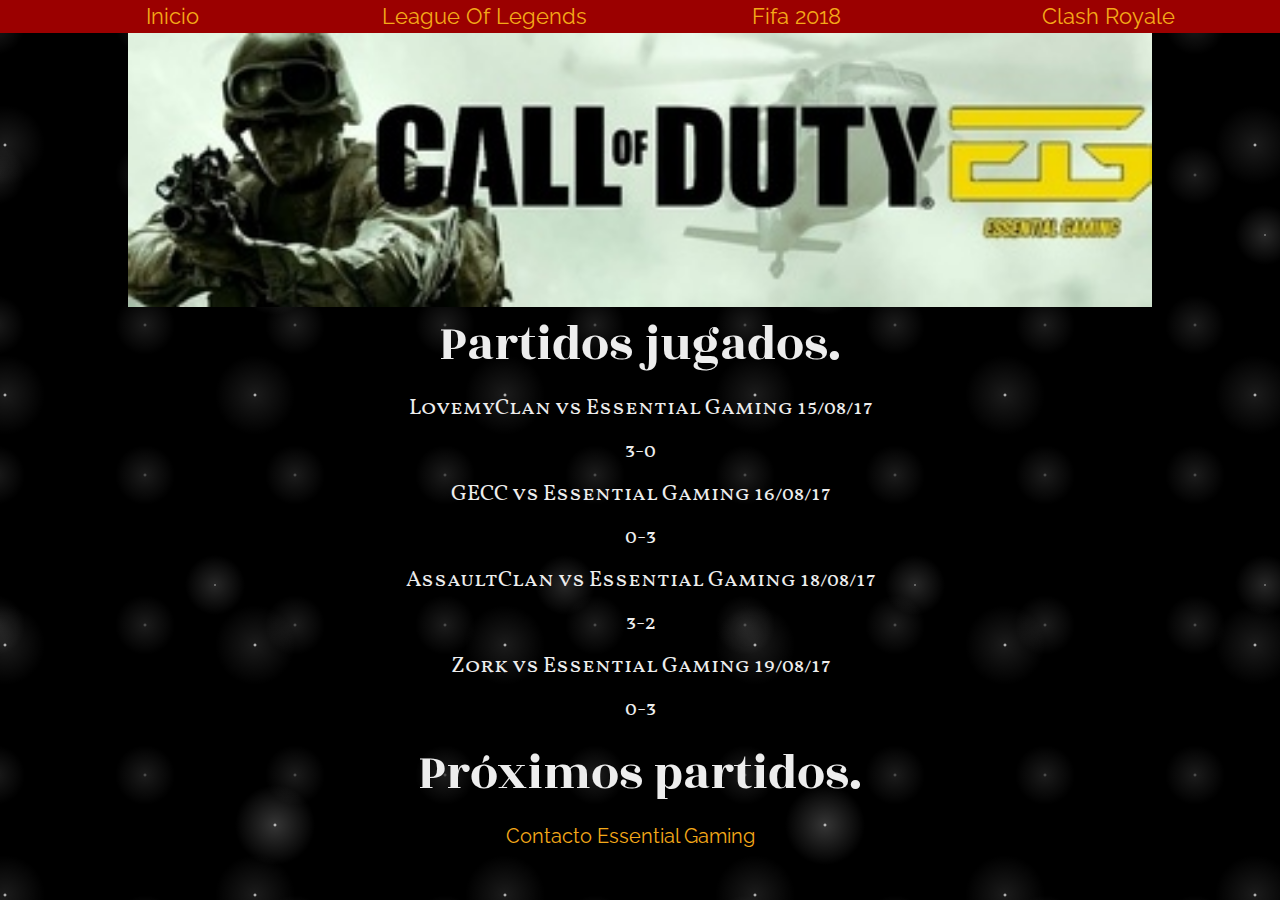
<file: index.html>
<!DOCTYPE HTML>
<html>
<head>
    <meta charset="utf-8">
    <meta name="viewport" content="width=device-width, initial-scale=1">
      <link rel="stylesheet" href="https://maxcdn.bootstrapcdn.com/bootstrap/3.3.7/css/bootstrap.min.css">
      <link rel="stylesheet" href="https://www.w3schools.com/w3css/4/w3.css">
      <link rel="stylesheet" href="Css/main.css">
      <link rel="stylesheet" href="Css/animate.css">
      <link href="https://fonts.googleapis.com/css?family=Anton" rel="stylesheet">
      <link href="https://fonts.googleapis.com/css?family=Raleway" rel="stylesheet">
      <link href="https://fonts.googleapis.com/css?family=Passion+One" rel="stylesheet">
      <link href="https://fonts.googleapis.com/css?family=Quicksand:500" rel="stylesheet">
      <link href="https://fonts.googleapis.com/css?family=Vollkorn+SC" rel="stylesheet">
      <link href="https://fonts.googleapis.com/css?family=Rozha+One" rel="stylesheet">
    <title class="anton blancogamer"> Call of Duty
  </title>
</head>
  <body>
      <nav class=" animated bounceInDown blancogamer ralewey muygrande se-roja w3-container text-center">
        <ul class="nolista">
          <li class="col-md-3 col-ms-6 col-xs-6"><a href="Essential Gaming HomePage.html">Inicio</a></li>
          <li class="col-md-3 col-ms-6 col-xs-6"><a href="League Of Legends.html">League Of Legends</a></li>
          <li class="col-md-3 col-ms-6 col-xs-6"><a href="Fifa 2018.html">Fifa 2018</a></li>
          <li class="col-md-3 col-ms-6 col-xs-6"><a href="Clash Royale.html">Clash Royale</a></li>
      </ul>
      </nav>
      <img src="Imgs/Cod.jpg" alt="Call of Duty" class="retrso1 animated bounceInLeft col-ms-6 center-block imagenbasica">
      <div class="retrso2 animated bounceInUp text-center col-ms-6">
        <article>
          <p class="Razoha letragrande blancogamer"> Partidos jugados. </p>
          <p class="Vollkorn muygrande quicksand blancogamer">LovemyClan vs Essential Gaming 15/08/17</p>
          <p class="Vollkorn muygrande quicksand blancogamer">3-0</p>
          <p class="Vollkorn muygrande quicksand blancogamer">GECC vs Essential Gaming 16/08/17</p>
          <p class="Vollkorn muygrande quicksand blancogamer">0-3</article>
          <p class="Vollkorn muygrande quicksand blancogamer">AssaultClan vs Essential Gaming 18/08/17</p>
          <p class="Vollkorn muygrande quicksand blancogamer">3-2</p>
          <p class="Vollkorn muygrande quicksand blancogamer">Zork vs Essential Gaming 19/08/17</p>
          <p class="Vollkorn muygrande quicksand blancogamer">0-3</p>
          <p class="Razoha letragrande blancogamer"> Próximos partidos. </p>
          <p class="Vollkorn muygrande quicksand blancogamer"></p>
      </article>
    </div>
    <div class=" animated bounceInUp retrso2 col-md-6 col-ms-6 col-mx-4 center-block quitar-espacio text-center">
      <nav>
        <a href="Contacto.html"class="ralewey grande espacio-derecha">Contacto Essential Gaming</a>
    </nav>
  </div>
  </body>
</html>
</file>
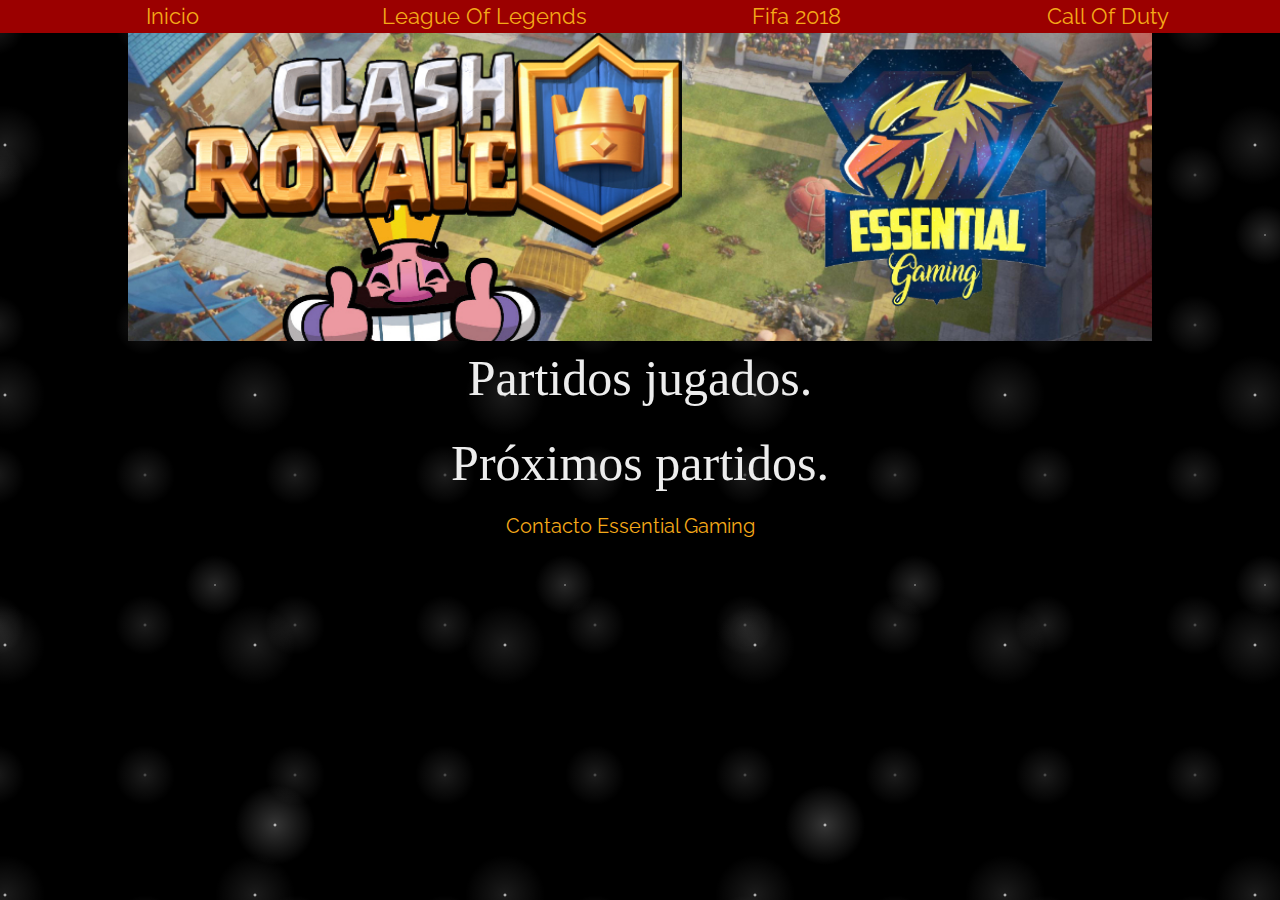
<file: Clash Royale.html>
<!DOCTYPE HTML>
<html>
<head>
    <meta charset="utf-8">
    <meta name="viewport" content="width=device-width, initial-scale=1">
      <link rel="stylesheet" href="https://maxcdn.bootstrapcdn.com/bootstrap/3.3.7/css/bootstrap.min.css">
      <link rel="stylesheet" href="https://www.w3schools.com/w3css/4/w3.css">
      <link rel="stylesheet" href="Css/main.css">
      <link rel="stylesheet" href="Css/animate.css">
      <link href="https://fonts.googleapis.com/css?family=Anton" rel="stylesheet">
      <link href="https://fonts.googleapis.com/css?family=Raleway" rel="stylesheet">
      <link href="https://fonts.googleapis.com/css?family=Passion+One" rel="stylesheet">
      <link href="https://fonts.googleapis.com/css?family=Quicksand:500" rel="stylesheet">
    <title class="anton blancogamer"> Clash Royale
  </title>
  </head>
  <body>
      <nav class=" animated bounceInDown blancogamer ralewey muygrande se-roja w3-container text-center">
        <ul class="nolista">
          <li class="col-md-3 col-ms-6 col-xs-6"><a href="Essential Gaming HomePage.html">Inicio</a></li>
          <li class="col-md-3 col-ms-6 col-xs-6"><a href="League Of Legends.html">League Of Legends</a></li>
          <li class="col-md-3 col-ms-6 col-xs-6"><a href="Fifa 2018.html">Fifa 2018</a></li>
          <li class="col-md-3 col-ms-6 col-xs-6"><a href="Call Of Duty.html">Call Of Duty</a></li>
      </ul>
      </nav>
      <img src="Imgs/Clash.jpg" alt="Calsh Royale"class="animated bounceInLeft retrso1 col-ms-6 center-block imagenbasica">
      <div class="retrso2 animated bounceInUp text-center col-ms-6">
        <article>
        <p class="Razoha letragrande blancogamer "> Partidos jugados. </p>
        <p class="Razoha letragrande blancogamer "> Próximos partidos. </p>
        </article>
    </div>
    <div class=" animated bounceInUp retrso2 col-md-6 col-ms-6 col-mx-4 center-block quitar-espacio text-center">
      <nav>
        <a href="Contacto.html"class="ralewey grande espacio-derecha">Contacto Essential Gaming</a>
    </nav>
  </div>
  </body>
</html>
</file>
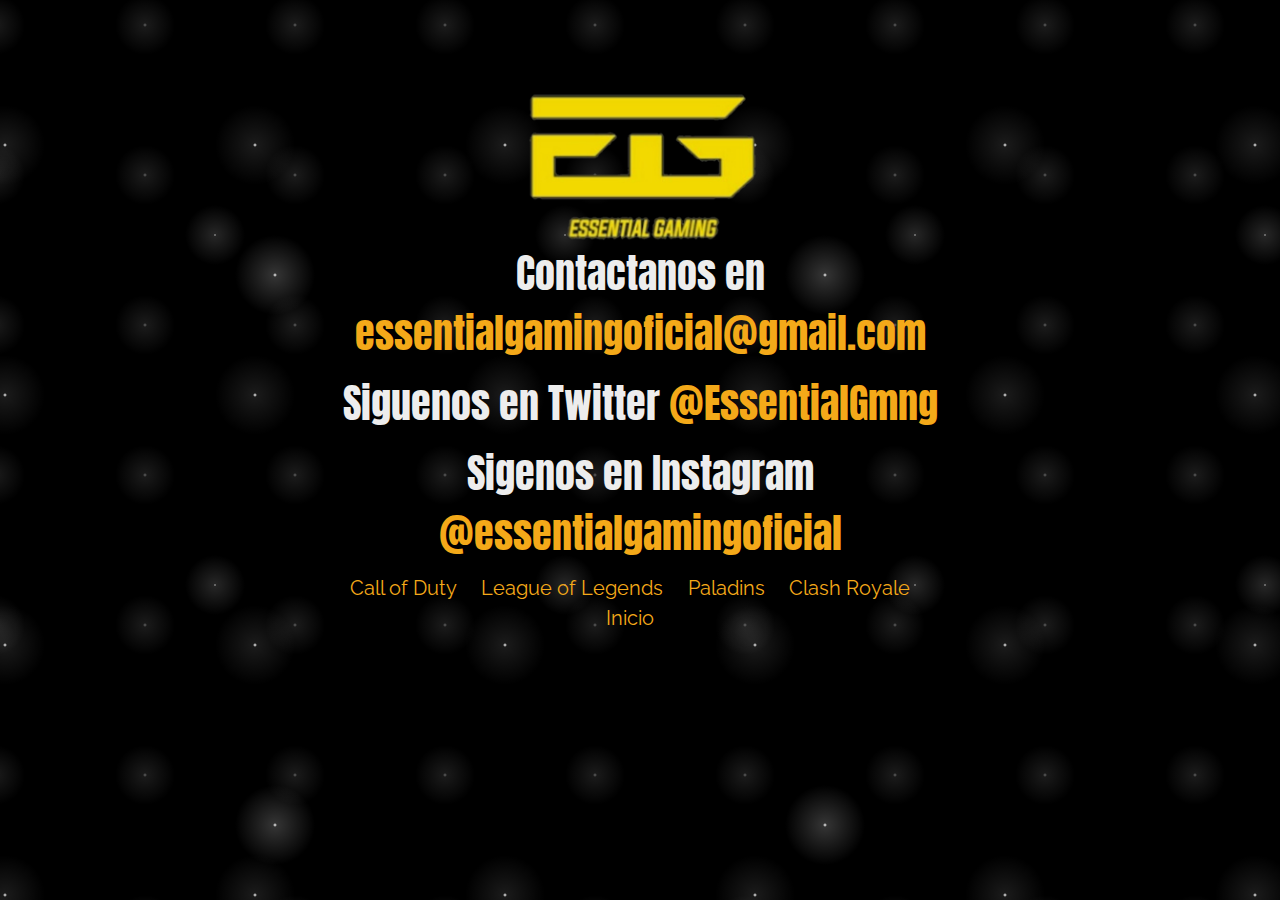
<file: Contacto.html>
<!DOCTYPE HTML>
<html>
<head>
  <meta charset="utf-8">
  <meta name="viewport" content="width=device-width, initial-scale=1">
      <link rel="stylesheet" href="https://maxcdn.bootstrapcdn.com/bootstrap/3.3.7/css/bootstrap.min.css">
      <link rel="stylesheet" href="https://www.w3schools.com/w3css/4/w3.css">
      <link rel="stylesheet" href="Css/main.css">
      <link rel="stylesheet" href="Css/animate.css">
      <link href="https://fonts.googleapis.com/css?family=Anton" rel="stylesheet">
      <link href="https://fonts.googleapis.com/css?family=Raleway" rel="stylesheet">
      <link href="https://fonts.googleapis.com/css?family=Passion+One" rel="stylesheet">
      <link href="https://fonts.googleapis.com/css?family=Quicksand:500" rel="stylesheet">
  <title class="anton blancogamer"> Contacto
  </title>
  <body>
    <div class="col-md-6 col-ms-6 col-mx-4 center-block quitar-espacio text-center">
          <img src="Imgs/Logo.png" alt="Logo de Essential Gaming" class="animated bounceInUp espacio-abajo imgrande">
        <head>
      <p class="anton letragrande2 blancogamer animated bounceInDown retrso1"> Contactanos en <a class="LinksResponsivos" href="mailto:essentialgamingoficial@gmail.com" target="_blank">essentialgamingoficial@gmail.com</a></p>
      <p class="anton letragrande2 blancogamer animated bounceInDown retrso1"> Siguenos en Twitter <a class="LinksResponsivos" href="https://twitter.com/EssentialGmng?s=08" target="_blank">@EssentialGmng</a></p>
      <p class="anton letragrande2 blancogamer animated bounceInDown retrso1"> Sigenos en Instagram <a class="LinksResponsivos" href="https://www.instagram.com/essentialgamingoficial/" target="_blank">@essentialgamingoficial</a></p>
    </div>
        <body>
          <div class=" animated bounceInUp retrso2 col-md-6 col-ms-6 col-mx-4 center-block quitar-espacio text-center">
            <nav>
              <a href="Call Of Duty.html"class="ralewey grande espacio-derecha">Call of Duty</a>
              <a href="League Of Legends.html"class="ralewey grande espacio-derecha">League of Legends</a>
              <a href="Paladins.html"class="ralewey grande espacio-derecha">Paladins</a>
              <a href="Clash Royale.html"class="ralewey grande espacio-derecha">Clash Royale</a>
              <a href="Essential Gaming HomePage.html"class="ralewey grande espacio-derecha">Inicio</a>
          </nav>
        </div>
        </body>
      </html>
</file>
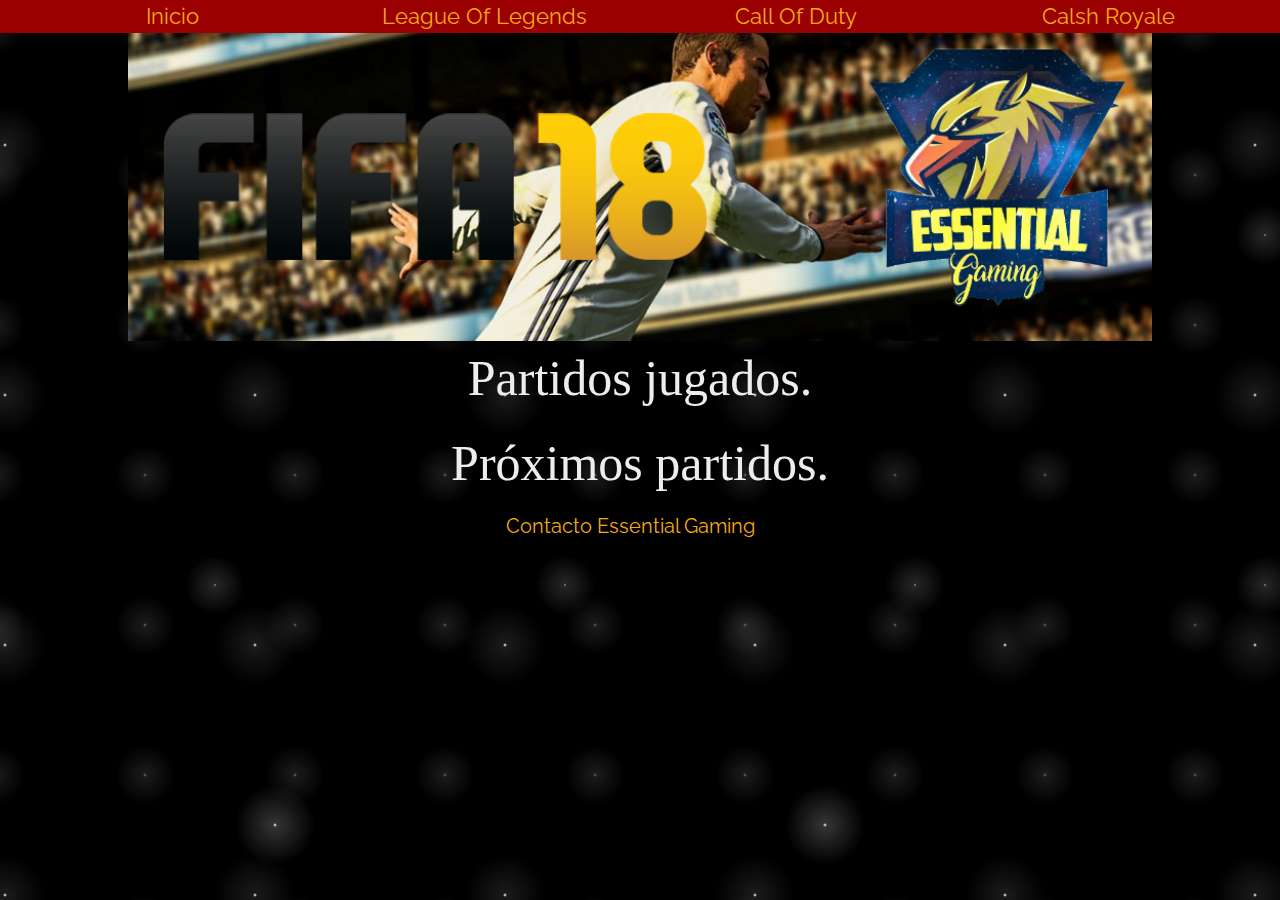
<file: Fifa 2018.html>
<!DOCTYPE HTML>
<html>
<head>
    <meta charset="utf-8">
    <meta name="viewport" content="width=device-width, initial-scale=1">
    <link rel="stylesheet" href="https://maxcdn.bootstrapcdn.com/bootstrap/3.3.7/css/bootstrap.min.css">
    <link rel="stylesheet" href="https://www.w3schools.com/w3css/4/w3.css">
    <link rel="stylesheet" href="Css/main.css">
    <link rel="stylesheet" href="Css/animate.css">
    <link href="https://fonts.googleapis.com/css?family=Anton" rel="stylesheet">
    <link href="https://fonts.googleapis.com/css?family=Raleway" rel="stylesheet">
    <link href="https://fonts.googleapis.com/css?family=Passion+One" rel="stylesheet">
    <link href="https://fonts.googleapis.com/css?family=Quicksand:500" rel="stylesheet">
    <title class="anton blancogamer"> Paladins
  </title>
  </head>
  <body>
      <nav class="animated bounceInDown blancogamer ralewey muygrande se-roja w3-container text-center">
        <ul class="nolista">
          <li class="col-md-3 col-ms-6 col-xs-6"><a href="Essential Gaming HomePage.html">Inicio</a></li>
          <li class="col-md-3 col-ms-6 col-xs-6"><a href="League Of Legends.html">League Of Legends</a></li>
          <li class="col-md-3 col-ms-6 col-xs-6"><a href="Call Of Duty.html">Call Of Duty</a></li>
          <li class="col-md-3 col-ms-6 col-xs-6"><a href="Clash Royale.html">Calsh Royale</a></li>
      </ul>
      </nav>
      <img src="Imgs/Fifa 18.jpg" alt="Paladins" class=" retrso1 animated bounceInLeft col-ms-6 center-block imagenbasica">
      <div class="retrso2 animated bounceInUp text-center col-ms-6">
        <article>
          <p class="Razoha letragrande blancogamer "> Partidos jugados. </p>
          <p class="Razoha letragrande blancogamer "> Próximos partidos. </p>
      </article>
      </div>
      <div class=" animated bounceInUp retrso2 col-md-6 col-ms-6 col-mx-4 center-block quitar-espacio text-center">
        <nav>
          <a href="Contacto.html"class="ralewey grande espacio-derecha">Contacto Essential Gaming</a>
      </nav>
    </div>
  </body>
</html>
</file>
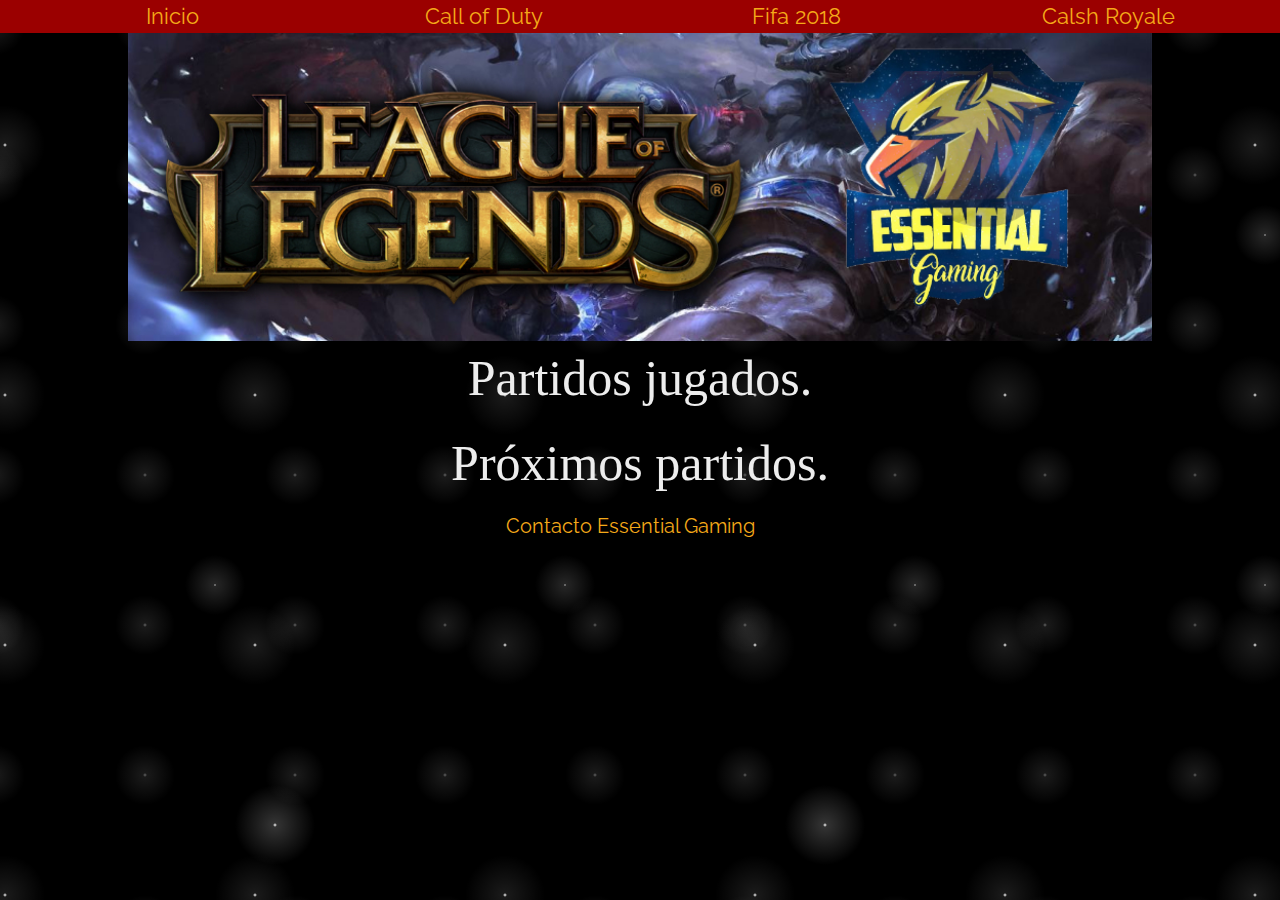
<file: League Of Legends.html>
<!DOCTYPE HTML>
<html>
<head>
      <meta charset="utf-8">
      <meta name="viewport" content="width=device-width, initial-scale=1">
      <link rel="stylesheet" href="https://maxcdn.bootstrapcdn.com/bootstrap/3.3.7/css/bootstrap.min.css">
      <link rel="stylesheet" href="https://www.w3schools.com/w3css/4/w3.css">
      <link rel="stylesheet" href="Css/main.css">
      <link rel="stylesheet" href="Css/animate.css">
      <link href="https://fonts.googleapis.com/css?family=Anton" rel="stylesheet">
      <link href="https://fonts.googleapis.com/css?family=Raleway" rel="stylesheet">
      <link href="https://fonts.googleapis.com/css?family=Passion+One" rel="stylesheet">
      <link href="https://fonts.googleapis.com/css?family=Quicksand:500" rel="stylesheet">
    <title class="anton blancogamer"> League Of Legends
  </title>
</head>
  <body>
      <nav class="animated bounceInDown blancogamer ralewey muygrande se-roja w3-container text-center">
        <ul class="nolista">
          <li class="col-md-3 col-ms-6 col-xs-6"><a href="Essential Gaming HomePage.html">Inicio</a></li>
          <li class="col-md-3 col-ms-6 col-xs-6"><a href="Call Of Duty.html">Call of Duty</a></li>
          <li class="col-md-3 col-ms-6 col-xs-6"><a href="Fifa 2018.html">Fifa 2018</a></li>
          <li class="col-md-3 col-ms-6 col-xs-6"><a href="Clash Royale.html">Calsh Royale</a></li>
      </ul>
      </nav>
      <img src="Imgs/LOL.jpg" alt="League Of Legends" class="retrso1 animated bounceInLeft center-block imagenbasica">
      <div class="retrso2 animated bounceInUp text-center col-ms-6">
        <article>
          <p class="Razoha letragrande blancogamer "> Partidos jugados. </p>
          <p class="Razoha letragrande blancogamer "> Próximos partidos. </p>
      </article>
      </div>
      <div class=" animated bounceInUp retrso2 col-md-6 col-ms-6 col-mx-4 center-block quitar-espacio text-center">
        <nav>
          <a href="Contacto.html"class="ralewey grande espacio-derecha">Contacto Essential Gaming</a>
      </nav>
    </div>
  </body>
</html>
</file>
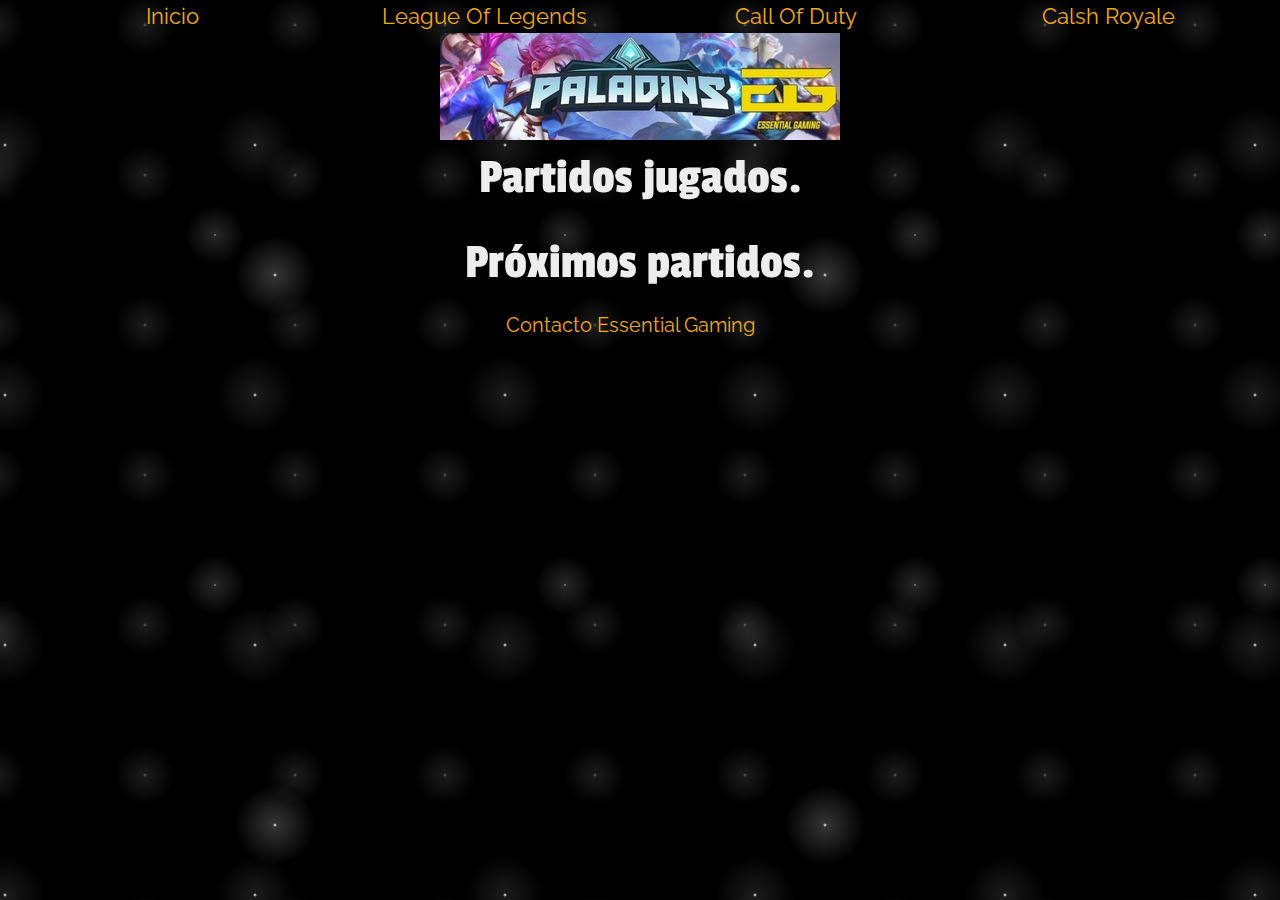
<file: Paladins.html>
<!DOCTYPE HTML>
<html>
<head>
    <meta charset="utf-8">
    <meta name="viewport" content="width=device-width, initial-scale=1">
    <link rel="stylesheet" href="https://maxcdn.bootstrapcdn.com/bootstrap/3.3.7/css/bootstrap.min.css">
    <link rel="stylesheet" href="https://www.w3schools.com/w3css/4/w3.css">
    <link rel="stylesheet" href="Css/main.css">
    <link rel="stylesheet" href="Css/animate.css">
    <link href="https://fonts.googleapis.com/css?family=Anton" rel="stylesheet">
    <link href="https://fonts.googleapis.com/css?family=Raleway" rel="stylesheet">
    <link href="https://fonts.googleapis.com/css?family=Passion+One" rel="stylesheet">
    <link href="https://fonts.googleapis.com/css?family=Quicksand:500" rel="stylesheet">
    <title class="anton blancogamer"> Paladins
  </title>
  </head>
  <body>
      <nav class="animated bounceInDown blancogamer ralewey muygrande se-gris w3-container text-center">
        <ul class="nolista">
          <li class="col-md-3 col-ms-6 col-xs-6"><a href="Essential Gaming HomePage.html">Inicio</a></li>
          <li class="col-md-3 col-ms-6 col-xs-6"><a href="League Of Legends.html">League Of Legends</a></li>
          <li class="col-md-3 col-ms-6 col-xs-6"><a href="Call Of Duty.html">Call Of Duty</a></li>
          <li class="col-md-3 col-ms-6 col-xs-6"><a href="Clash Royale.html">Calsh Royale</a></li>
      </ul>
      </nav>
      <img src="Imgs/Paladins.jpg" alt="Paladins" class=" retrso1 animated bounceInLeft col-ms-6 center-block imagentamañogrande">
      <div class="retrso2 animated bounceInUp text-center col-ms-6">
        <article>
          <p class="passion letragrande blancogamer "> Partidos jugados. </p>
          <p class="passion letragrande blancogamer "> Próximos partidos. </p>
      </article>
      </div>
      <div class=" animated bounceInUp retrso2 col-md-6 col-ms-6 col-mx-4 center-block quitar-espacio text-center">
        <nav>
          <a href="Contacto.html"class="ralewey grande espacio-derecha">Contacto Essential Gaming</a>
      </nav>
    </div>
  </body>
</html>
</file>
<file: Css/main.css>
body{
  background-color:black;
  background-image:
  radial-gradient(white, rgba(255,255,255,.2) 2px, transparent 40px),
  radial-gradient(white, rgba(255,255,255,.15) 1px, transparent 30px),
  radial-gradient(white, rgba(255,255,255,.1) 2px, transparent 40px),
  radial-gradient(rgba(255,255,255,.4), rgba(255,255,255,.1) 2px, transparent 30px);
  background-size: 550px 550px, 350px 350px, 250px 250px, 150px 150px;
  background-position: 0 0, 40px 60px, 130px 270px, 70px 100px;
  color: white
}
.imgrande{
  width: 100%;
}
.imagenbasica {
  width: 80%;
}
.imagenpeque{
  width: 50%;
}
.inline-block{
  float: none;
  display: inline-block;
}
.quitar-espacio{
  float: none;
}
.texto-medio{
  font-size: 30px;
}
.textomediano{
  font-size-adjust: auto;
}
.espacio-abajo{
  margin-bottom: -100px;
}
.topspacebig {
  margin-top: 15px;
}
.quitar-abajo{
  margin-bottom: -400px;
}
.espacio-arriba{
  margin-top: -30px;
}
.anton{
  font-family: 'Anton', sans-serif;
}

.ralewey{
  font-family: 'Raleway', sans-serif;
}
.grande{
  font-size: 20px;
}
.letragrande{
  font-size: 50px;
}
.secondfont{
  font-size: 22px;
}
.passion{
  font-family: 'Passion One', cursive;
}
.quicksand{
  font-family: 'Quicksand', sans-serif;
}
.muygrande{
  font-size: 22px;
}
.letragrande2{
  font-size: 40px;
}
a{
  color: #F4A919;
}
.amarillo{
  color: #F4A919;
}
.blancogamer{
  color: #EDEDED;
}
.espacio-derecha{
  margin-right: 1em;
}
.padding-largo{
  padding: 30px 5px;
}
.se-roja{
  background-color: #9B0000;
}
.nolista{
  margin: 0px;
  padding: 0px;
}
.nolista li{
  list-style: none;
}
.retrso1{
  -web-kit-animation-delay: 1s;
  -moz-animation-delay: 1s;
  animation-delay: 1s;
}
.retrso2{
  -web-kit-animation-delay: 2s;
  -moz-animation-delay: 2s;
  animation-delay: 2s;
}
h1 {
  font-size: 4.9vw;
}
h2 {
  font-size: 3.0vh;
}
p {
  font-size: 1vmin;
}
.LinksResponsivos {
    word-wrap: break-word;
}
.Vollkorn {
    font-family: 'Vollkorn SC', serif;
}
.Razoha {
  font-family: 'Rozha One', serif;
}
</file>
